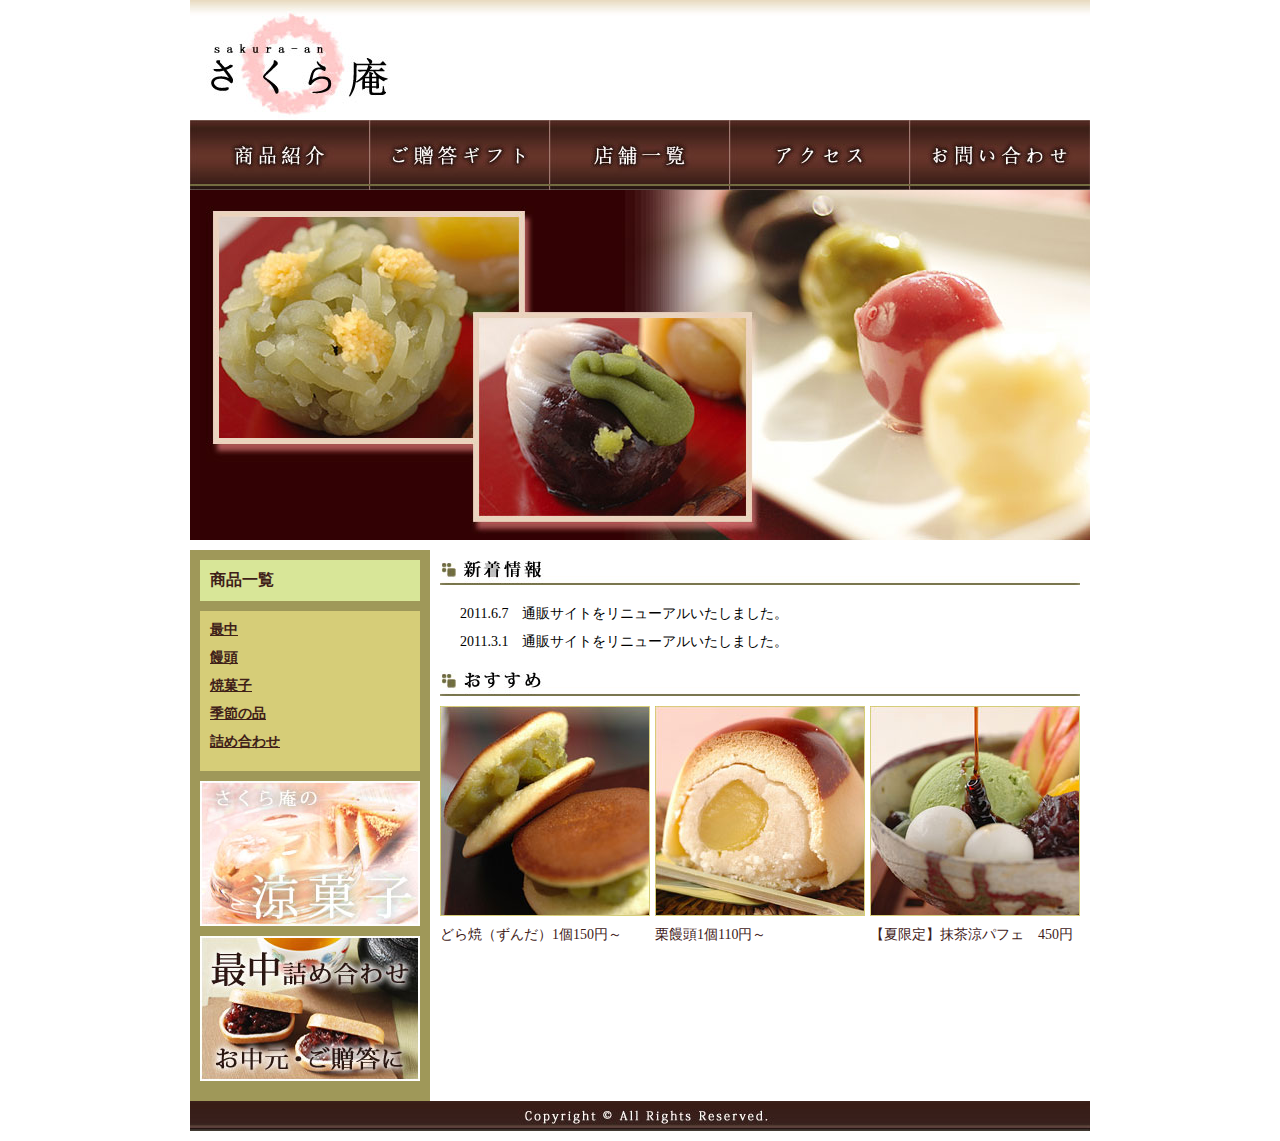
<file: index.html>
<!DOCTYPE html>
<html lang="ja">
	<head>
		<meta charset="utf-8">
		<link rel="stylesheet" href="basic.css" type="text/css">
		<title></title>
	</head>
	<body>
	<div id="wrapper">
		<header>
			<h1><a href="index.html"><img src="img/title.jpg" alt="さくら庵" /></a></h1>  
			 <ul id="nav"> 
			 	<li><a href="items.html"><img src="img/navi_01.jpg" alt="商品紹介" /></a></li>
			 	<li><a href="#"><img src="img/navi_02.jpg" alt="ご贈答ギフト" /></a></li>
			 	<li><a href="#"><img src="img/navi_03.jpg" alt="店舗一覧" /></a></li>
			 	<li><a href="#"><img src="img/navi_04.jpg" alt="アクセス" /></a></li>
			 	<li><a href="#"><img src="img/navi_05.jpg" alt="お問い合わせ" /></a></li>
			 </ul>                                                      
			 <p><img src="img/main_image.jpg" alt="main-img" /></p>
		</header>
		<div id="main">
			<div id="box">
				<h2>商品一覧</h2>
				<ul id="line-up"> 
				  <li><a href="items.html">最中</a></li>
				  <li><a href="items.html">饅頭</a></li>
				  <li><a href="items.html">焼菓子</a></li>
				  <li><a href="items.html">季節の品</a></li>
				  <li><a href="items.html">詰め合わせ</a></li>
				</ul>
				<p><img src="img/banner_01.jpg" alt="さくら庵の涼菓子" /></p>
				<p><img src="img/banner_02.jpg" alt="最中詰め合わせ" /></p>
			</div>
			<div id="container">
				<h2><img src="img/title_01.jpg" alt="新着情報" /></h2>
					<ul> 
						<li>2011.6.7　通販サイトをリニューアルいたしました。</li>
						<li>2011.3.1　通販サイトをリニューアルいたしました。</li>
					</ul>
				<h2><img src="img/title_02.jpg" alt="おすすめ" /></h2>
				<div id="rcmnd">
					<div class="swts">
						<p><img src="img/item_01.jpg" alt="どら焼" /></p>
						<p>どら焼（ずんだ）1個150円～</p>
					</div>
					<div class="swts">
						<p><img src="img/item_02.jpg" alt="栗饅頭" /></p>
						<p>栗饅頭1個110円～</p>
					</div>
					<div class="swts">
						<p><img src="img/item_03.jpg" alt="【夏限定】抹茶涼パフェ" /></p>
						<p>【夏限定】抹茶涼パフェ　450円</p>
					</div>
				</div>
			</div>
		</div>
		<p id="footer"><img src="img/copy.jpg" alt="copyright" /></p>	
	</div>
	</body>
</html>
</file>
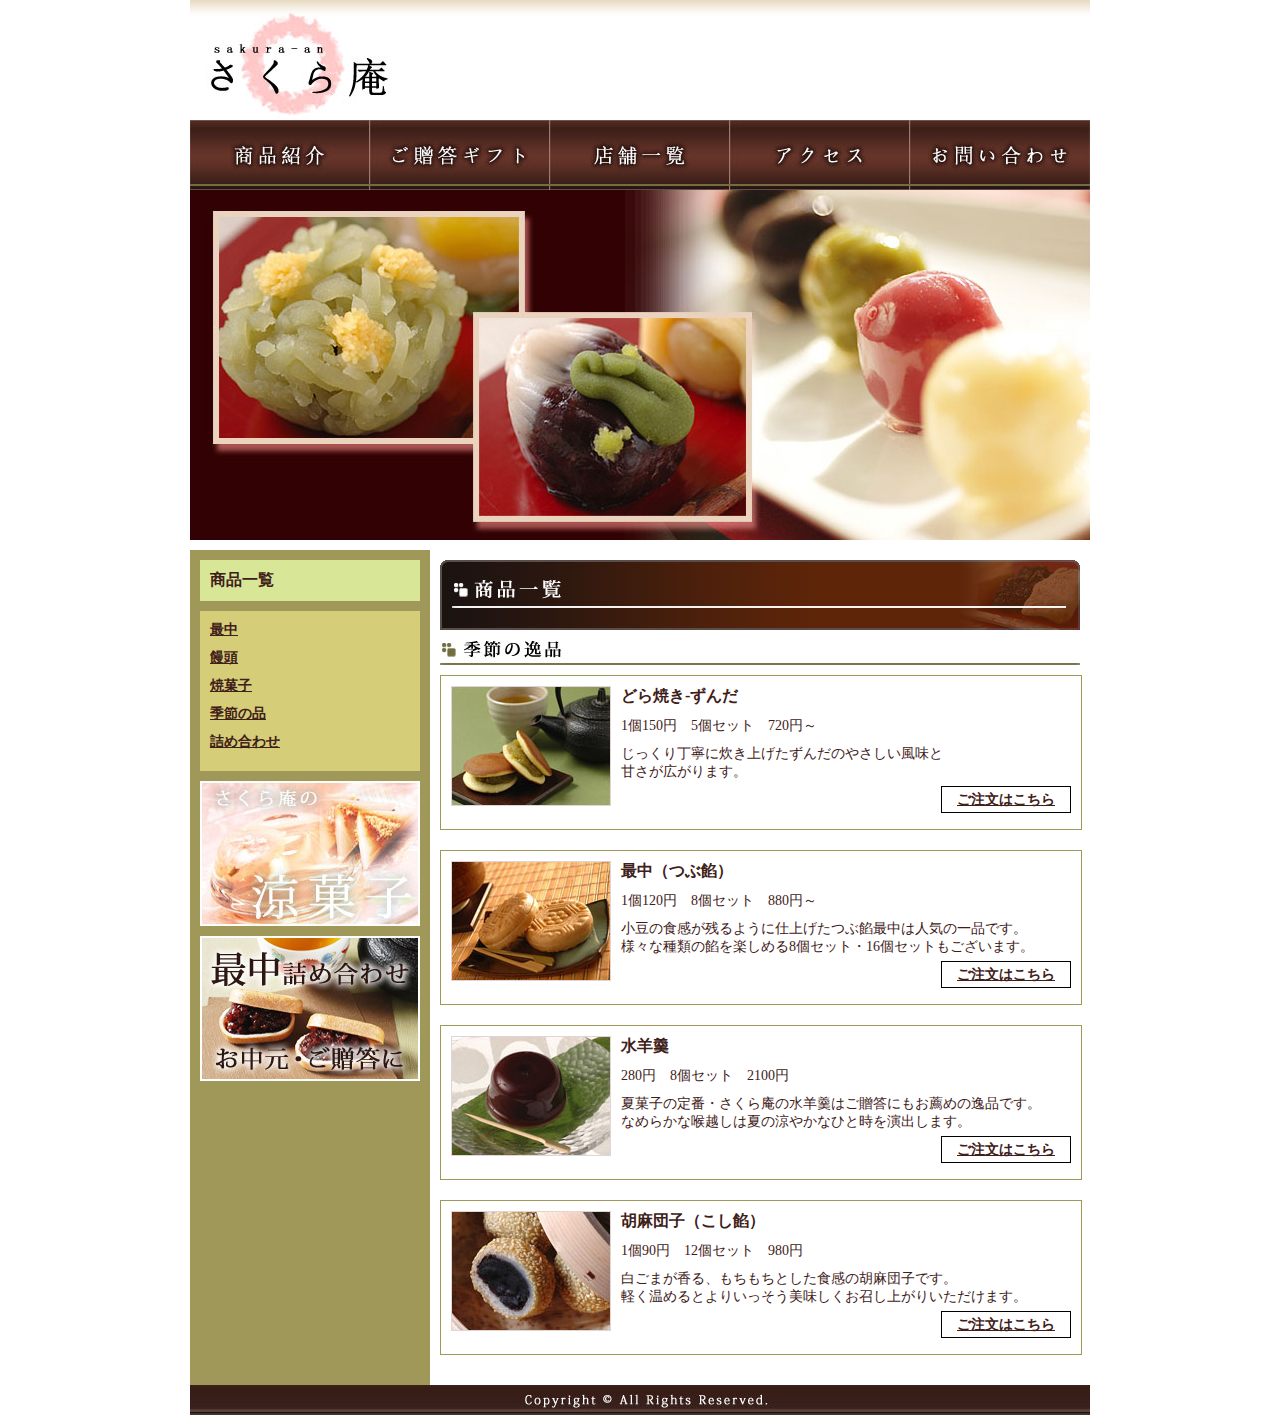
<file: items.html>
<!DOCTYPE html>
<html lang="ja">
	<head>
		<meta charset="utf-8">
		<link rel="stylesheet" href="basic.css" type="text/css">
		<title></title>
	</head>
	<body>
	<div id="wrapper">
		<header>
			<h1><a href="index.html"><img src="img/title.jpg" alt="さくら庵" /></a></h1>  			 <ul id="nav"> 
			 	<li><a href="#"><img src="img/navi_01.jpg" alt="商品紹介" /></a></li>
			 	<li><a href="#"><img src="img/navi_02.jpg" alt="ご贈答ギフト" /></a></li>
			 	<li><a href="#"><img src="img/navi_03.jpg" alt="店舗一覧" /></a></li>
			 	<li><a href="#"><img src="img/navi_04.jpg" alt="アクセス" /></a></li>
			 	<li><a href="#"><img src="img/navi_05.jpg" alt="お問い合わせ" /></a></li>
			 </ul>                                                      
			 <p><img src="img/main_image.jpg" alt="main-img" /></p>
		</header>
		<div id="main">
			<div id="box">
				<h2>商品一覧</h2>
				<ul id="line-up"> 
				  <li><a href="#">最中</a></li>
				  <li><a href="#">饅頭</a></li>
				  <li><a href="#">焼菓子</a></li>
				  <li><a href="#">季節の品</a></li>
				  <li><a href="#">詰め合わせ</a></li>
				</ul>
				<p><img src="img/banner_01.jpg" alt="さくら庵の涼菓子" /></p>
				<p><img src="img/banner_02.jpg" alt="最中詰め合わせ" /></p>
			</div>
			<div id="container">
				<h2><img src="img/item_head.jpg" alt="商品一覧" /></h2>
				<h2><img src="img/item_title.jpg" alt="季節の逸品" /></h2>
				<div class="items">
					<p><img src="img/item_small_01.jpg" alt="どら焼き-ずんだ" /></p>
				 	<div class=item-box>
				 	 	<h3>どら焼き-ずんだ</h3>
				 	 	<p>1個150円　5個セット　720円～</p> 
				 	 	<article>じっくり丁寧に炊き上げたずんだのやさしい風味と<br>甘さが広がります。</article>
				 	 	<p class="order"><a href="#">ご注文はこちら</a></p>
				 	</div>
				</div>
				<div class="items">
					<p><img src="img/item_small_02.jpg" alt="最中（つぶ餡）" /></p>
				 	<div class=item-box>
				 	 	<h3>最中（つぶ餡）</h3>
				 	 	<p>1個120円　8個セット　880円～</p>
				 	 	<article>小豆の食感が残るように仕上げたつぶ餡最中は人気の一品です。<br>
				 	 	様々な種類の餡を楽しめる8個セット・16個セットもございます。</article>
				 	 	<p class="order"><a href="#">ご注文はこちら</a></p>
				 	</div>
				</div>
				<div class="items">
					<p><img src="img/item_small_03.jpg" alt="水羊羹" /></p>
				 	<div class=item-box>
				 	 	<h3>水羊羹</h3>
				 	 	<p>280円　8個セット　2100円</p>
				 	 	<article>夏菓子の定番・さくら庵の水羊羹はご贈答にもお薦めの逸品です。<br>
				 	 	なめらかな喉越しは夏の涼やかなひと時を演出します。</article>
				 	 	<p class="order"><a href="#">ご注文はこちら</a></p>
				 	</div>
				</div>
				<div class="items">
					<p><img src="img/item_small_04.jpg" alt="胡麻団子（こし餡）" /></p>
				 	<div class=item-box>
				 	 	<h3>胡麻団子（こし餡）</h3>
				 	 	<p>1個90円　12個セット　980円</p>
				 	 	<article>白ごまが香る、もちもちとした食感の胡麻団子です。<br>
						軽く温めるとよりいっそう美味しくお召し上がりいただけます。</article>
				 	 	<p class="order"><a href="#">ご注文はこちら</a></p>
				 	</div>
				</div>
	
			</div>
		</div>
		<p id="footer"><img src="img/copy.jpg" alt="copyright" /></p>	
	</div>
	</body>
</html>
</file>
<file: basic.css>
* {
 	margin: 0;
 	padding: 0;
}              

h1, h2, h3 {
 	font-size: 100%;
} 

h2 {
  	margin-bottom: 10px; 
}                  

img {
 	vertical-align: bottom;
}                          

ul {
 	list-style: none;
} 



p, li {
 	font-size: 14px;
} 

#wrapper {
 	width: 900px;
 	margin: 0 auto;
} 

#nav {
 	display: flex;
}

#main {
 	display: flex;
}

#box {
 	padding: 10px; 
 	background: #9f9859;
} 

#box h2 {
 	color: #3e2018; 
 	background: #d8e698;
 	padding: 10px;
} 

#line-up {
 	background: #d6cd78;
 	padding: 10px;  
 	margin-bottom: 10px;

}

#line-up li {
 	margin-bottom: 10px;
}

#line-up li a {
 	color: #3e2018;
 	font-weight: bold;
 	font-size:14px;
} 

#box p {
 	margin-bottom: 10px;
}

#container {
 	padding:10px;
}

#container ul {
 	padding: 10px 20px;
} 

#container li {
 	 margin-bottom: 10px;
}

#rcmnd {
 	display: flex;
	justify-content: space-between;
}

.swts p {
 	margin-bottom: 10px; 
 	color: #3e2018;
} 

.items {
 	padding: 10px;
 	display: flex; 
 	color: #3e2018;
 	border: 1px solid  #9f9859;
 	margin-bottom: 20px;

}

.item-box {
	margin-left: 10px; 
	 	width: 450px;
}

.item-box h3, p, article {
 	margin-bottom: 10px;
}

article {
 	font-size: 14px;
}

.order {
 	text-align: right;
} 

.order a {
 	color: #3e2018;
 	padding: 5px 15px;
 	border: 1px solid black; 
 	font-weight: bold;
}

.order a:hover {
	background: #3e2018;
	color: white;
	transition:all 0.5s;
}
</file>
